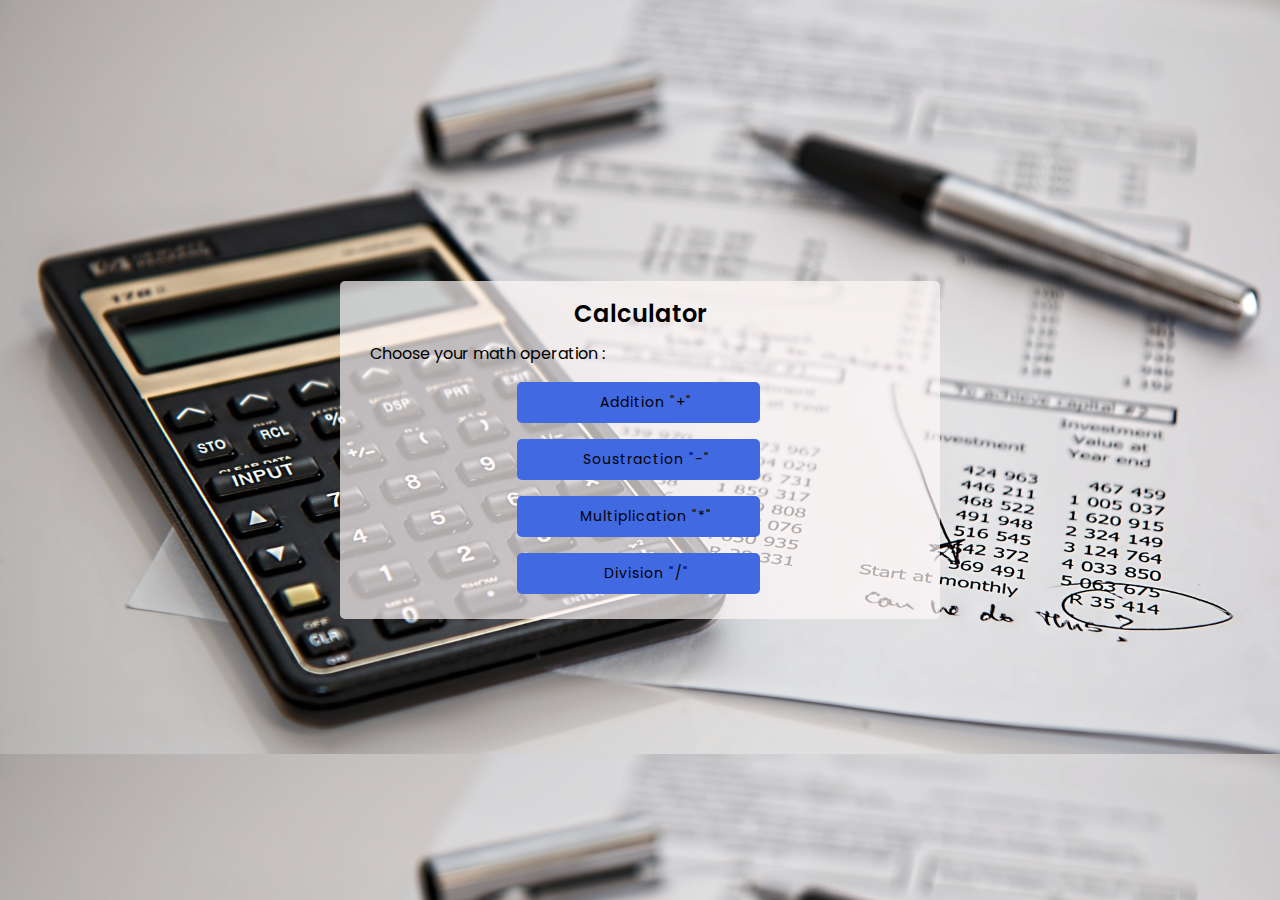
<file: index.html>
<!DOCTYPE html>
<html lang="en">
    <head>
        <meta charset="UTF-8">
        <meta name="viewport" content="width=device-width, initial-scale=1.0">
        <title>Calculator</title>
        <link rel="stylesheet" href="style.css">
    </head>
    <body>
        <div class="container">
            <div class="title">Calculator</div>
            <p>Choose your math operation :</p>
            <form id="calcForm" action="#">
                <div class="cal-info">
                    <div class="input-box">
                        <button class="addition"><a href="addition.html">Addition "+" </a></button>
                        <button class="soustraction"><a href="soustraction.html">Soustraction "-" </a></button>
                        <button class="multiplication"><a href="multiplication.html">Multiplication "*"</a></button>
                        <button class="division"><a href="division.html">Division "/" </a></button>
                    </div>
                   
                </div>
            </form>
        </div>
    </body>
</html>
</file>
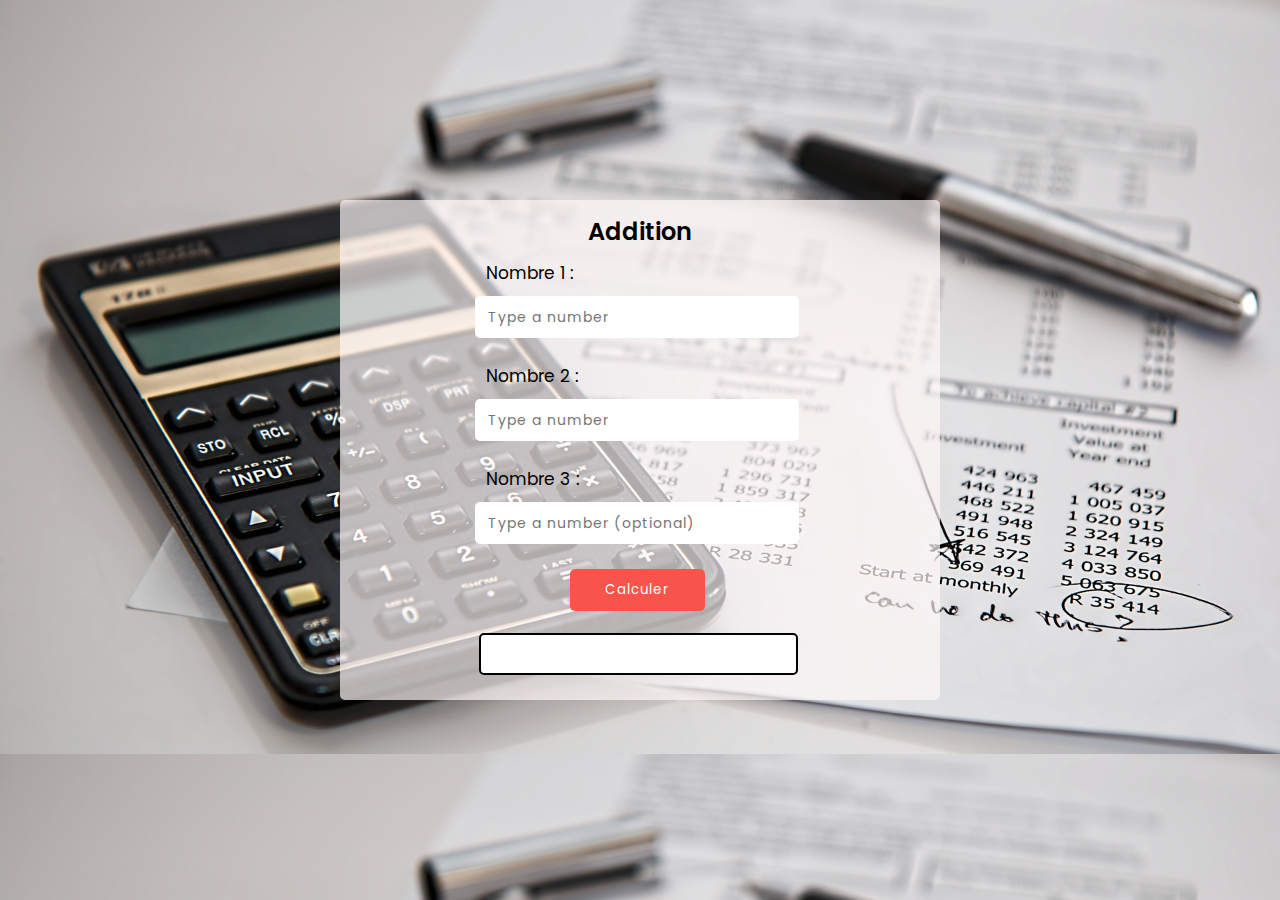
<file: addition.html>
<!DOCTYPE html>
<html lang="en">
    <head>
        <meta charset="UTF-8">
        <meta name="viewport" content="width=device-width, initial-scale=1.0">
        <title>Document</title>
        <link rel="stylesheet" href="second-page.css">
        <script src="index.js" defer></script>
    </head>
    <body>
        <form id="operations" onsubmit= "calculate('add'); return false;">
            <div id="operationPage" >
                <h1>Addition</h1>
                <label>Nombre 1 :</label>
                <input placeholder="Type a number" type="number" name="add1" id="num1" required /><br>
                <label>Nombre 2 :</label>
                <input placeholder="Type a number" type="number" name="add2" id="num2" required /><br>
                <label>Nombre 3 :</label>
                <input placeholder="Type a number (optional)" type="number" name="add3" id="num3"/><br>
                <button id="submit-button" type="submit">Calculer</button>
                <output name="add" id="sum"></output>
            </div>
        </form>
    </body>
</html>
</file>
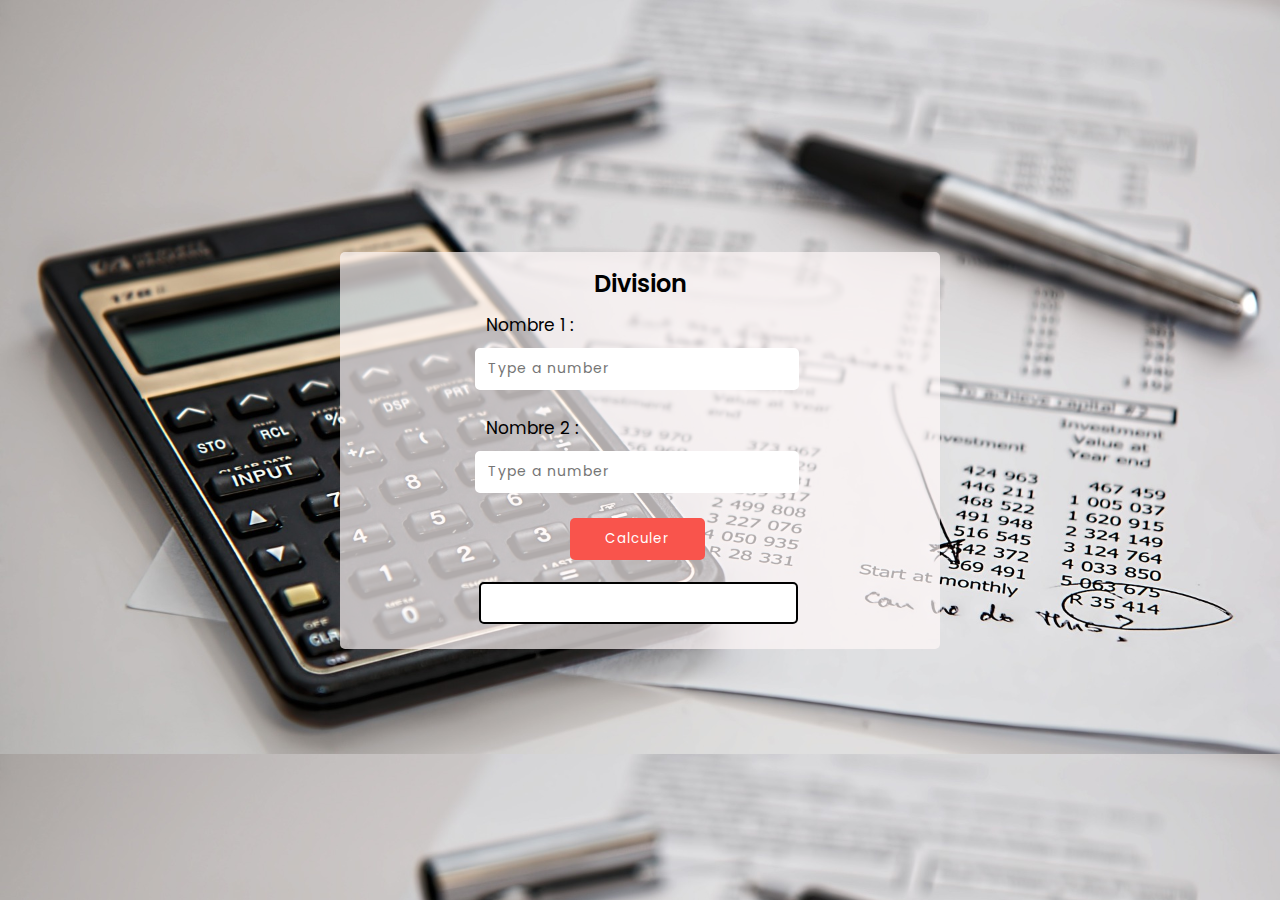
<file: division.html>
<!DOCTYPE html>
<html lang="en">
    <head>
        <meta charset="UTF-8">
        <meta name="viewport" content="width=device-width, initial-scale=1.0">
        <title>Document</title>
        <link rel="stylesheet" href="second-page.css">
        <script src="index.js"></script>
    </head>
    <body>
        <form id="operations" onsubmit= "calculate('divide'); return false;">
            <div id="operationPage">
                <h1>Division</h1>
                <label>Nombre 1 :</label>
                <input placeholder="Type a number" type="number" name="div1" id="num1" required /><br>
                <label>Nombre 2 :</label>
                <input placeholder="Type a number" type="number" name="div2" id="num2" required /><br>
                <button id="submit-button" type="submit">Calculer</button>
                <output name="div" id="sum"></output>
            </div>
        </form>
    </body>
</html>
</file>
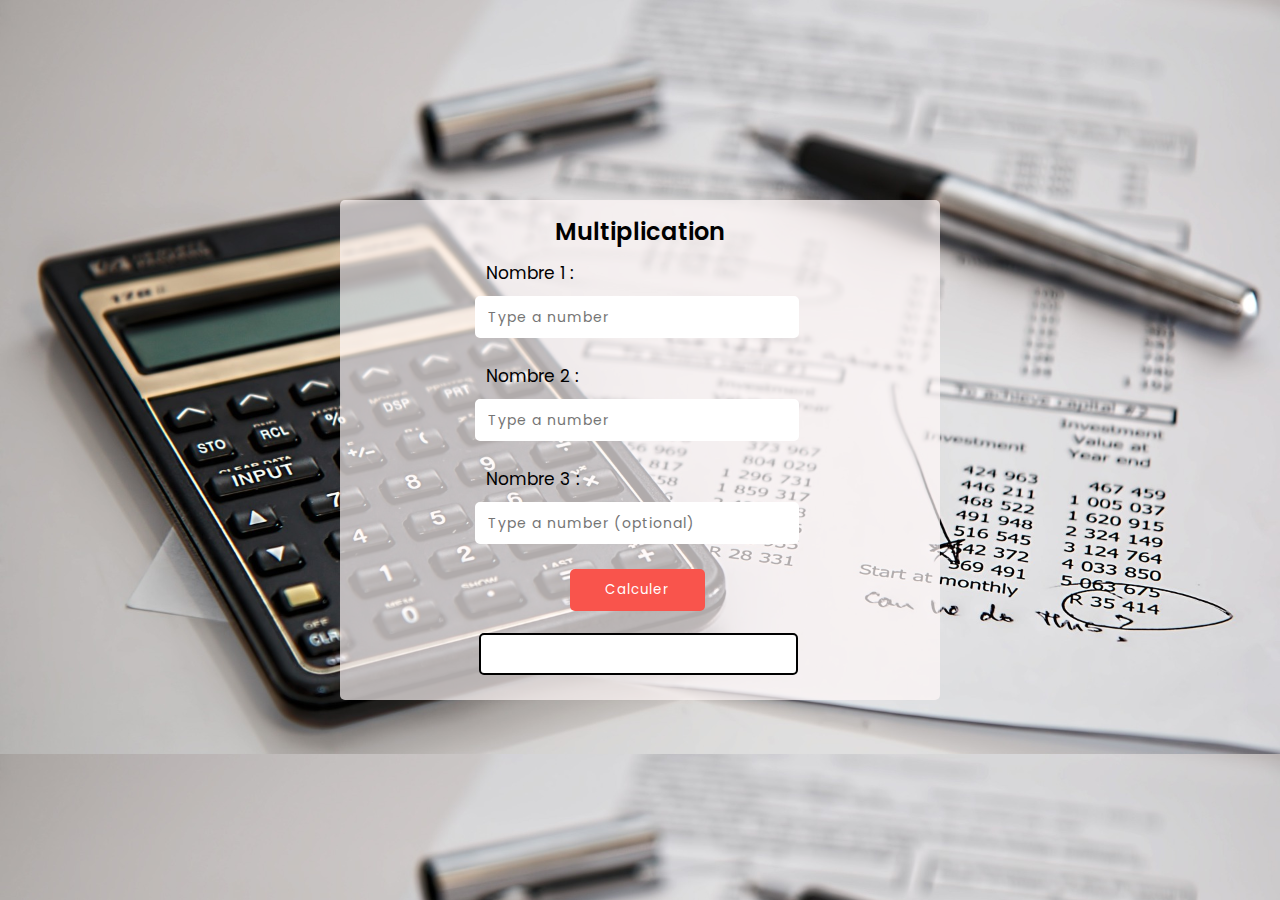
<file: multiplication.html>
<!DOCTYPE html>
<html lang="en">
    <head>
        <meta charset="UTF-8">
        <meta name="viewport" content="width=device-width, initial-scale=1.0">
        <title>Document</title>
        <link rel="stylesheet" href="second-page.css">
        <script src="index.js"></script>
    </head>
    <body>
        <form id="operations" onsubmit="calculate('multiply'); return false;">
            <div id="operationPage" >
                <h1>Multiplication</h1>
                <label>Nombre 1 :</label>
                <input placeholder="Type a number" type="number" name="multi1" id="num1" required /><br>
                <label>Nombre 2 :</label>
                <input placeholder="Type a number" type="number" name="multi2" id="num2" required /><br>
                <label>Nombre 3 :</label>
                <input placeholder="Type a number (optional)" type="number" name="multi3" id="num3" /><br>
                <button id="submit-button" type="submit">Calculer</button>
                <output name="multi" id="sum"></output>
            </div>
        </form>
    </body>
</html>
</file>
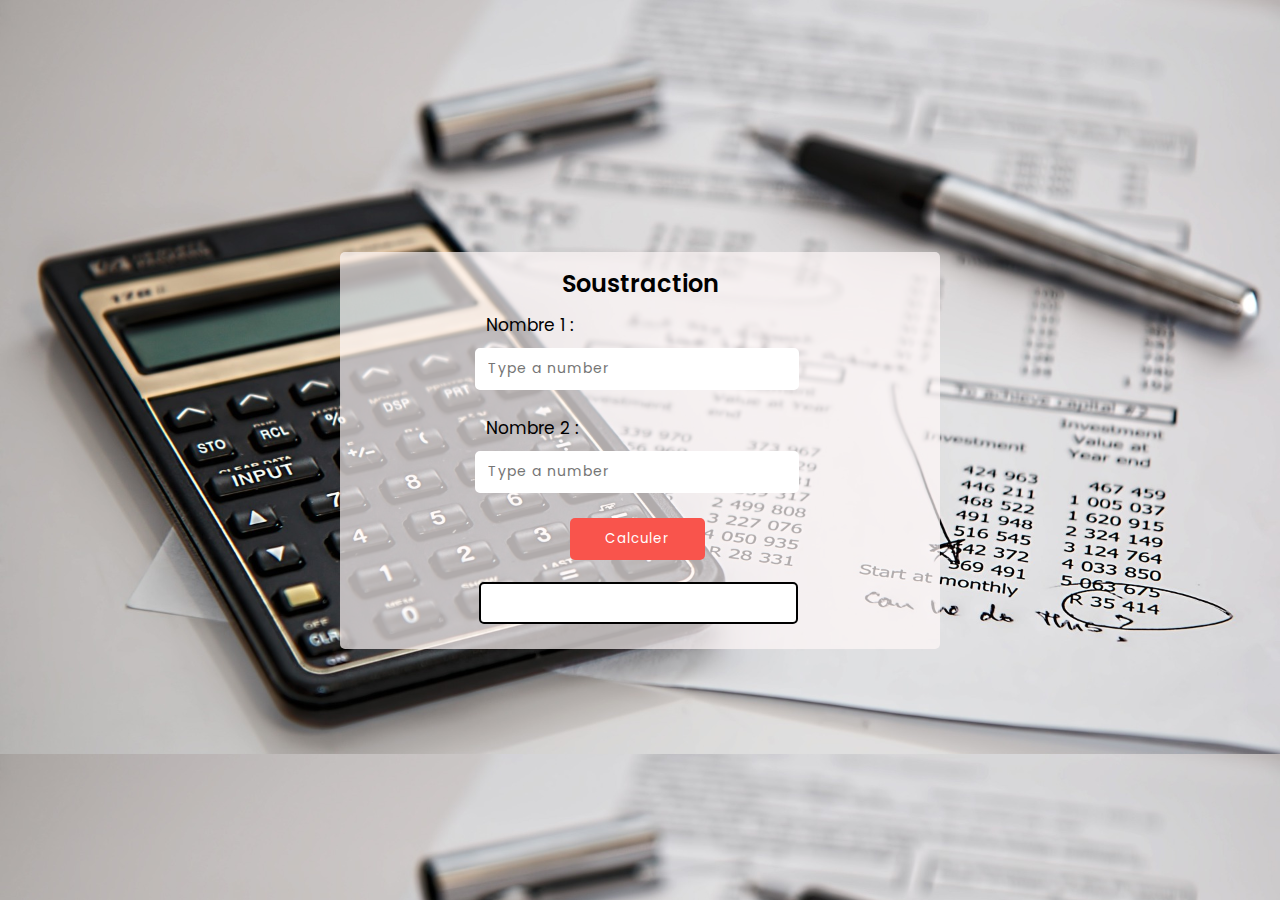
<file: soustraction.html>
<!DOCTYPE html>
<html lang="en">
    <head>
        <meta charset="UTF-8">
        <meta name="viewport" content="width=device-width, initial-scale=1.0">
        <title>Document</title>
        <link rel="stylesheet" href="second-page.css">
        <script src="index.js"></script>
    </head>
    <body>
        <form id="operations" onsubmit="calculate('subtract'); return false;">
            <div id="operationPage" >
                <h1>Soustraction</h1>
                <label>Nombre 1 :</label>
                <input placeholder="Type a number" type="number" name="sous1" id="num1" required /><br>
                <label>Nombre 2 :</label>
                <input placeholder="Type a number" type="number" name="sous2" id="num2" required /><br>
                <button id="submit-button" type="submit">Calculer</button>
                <output name="sous" id="sum"></output>

            </div>
        </form>
    </body>
</html>
</file>
<file: style.css>
@import url('https://fonts.googleapis.com/css2?family=Poppins:ital,wght@0,100;0,200;0,300;0,400;0,500;0,600;0,700;0,800;0,900;1,100;1,200;1,300;1,400;1,500;1,600;1,700;1,800;1,900&display=swap');

*{
    margin: 0;
    padding: 0;
    box-sizing: border-box;
    font-family: "Poppins", sans-serif;
}

body{
    display: flex;
    height: 100vh;
    justify-content: center;
    align-items: center;
    padding: 10px;
    background-image: url('calculator.jpg');
    background-size: 100%;
    
}

.container{
    max-width: 600px;
    width: 100%;
    background: #fff8f8b0;
    padding: 25px 30px;
    border-radius: 5px;
    position: relative;
    color: #000000;
}


.container .title{
    display: flex;
    justify-content: center;
    position: relative;
    font-size: 24px;
    font-weight: 600;
    bottom: 10px;

    
}

.cal-info .input-box button{
    height: 41px;
    width: 45%;
    outline: none;
    border-radius: 5px;
    padding-left: 15px;
    font-size: 14px;
    border-bottom-width: 2px;
    border: none;
    margin-top: 16px;
    background-color: royalblue;
    margin-left: 147px;
    cursor: pointer;
    letter-spacing: 1px;
    color: #000000;

}


form .input-box button:hover{
    background: rgb(46, 81, 187);
}


input {

    height: 42px;
    width: 70%;
    border: 2px solid rgb(255, 255, 255);
    border-radius: 5px;
    font-size: 16px;
    font-weight: 400;
    letter-spacing: 1px;
    padding-left: 11px;
    margin-top: 15px;
    display: flex;
    
    
}


.submit-button{
    width: 25%;
    height: 42px;
    background-color: #f9544c;
    color: #ffffff;
    border: none;
    border-radius: 5px;
    letter-spacing: 1px;
    display: flex;
    justify-content: center;
    align-items: center;
    position: relative;
    left: 41%;
}

a{
    text-decoration: none;
    color: #000000;
}
</file>
<file: second-page.css>
@import url('https://fonts.googleapis.com/css2?family=Poppins:ital,wght@0,100;0,200;0,300;0,400;0,500;0,600;0,700;0,800;0,900;1,100;1,200;1,300;1,400;1,500;1,600;1,700;1,800;1,900&display=swap');

*{
    margin: 0;
    padding: 0;
    box-sizing: border-box;
    font-family: "Poppins", sans-serif;
}

body{
    display: flex;
    height: 100vh;
    justify-content: center;
    align-items: center;
    padding: 10px;
    background-image: url('calculator.jpg');
    background-size: 100%;
    
}

input {

    height: 42px;
    width: 60%;
    border: 2px solid rgb(255, 255, 255);
    border-radius: 5px;
    font-size: 14px;
    font-weight: 400;
    letter-spacing: 1px;
    padding-left: 11px;
    margin-top: 10px;
    display: flex;
    position: relative;
    left: 105px;
    
}

output {
    height: 42px;
    width: 59%;
    border: 2px solid rgb(0, 0, 0);
    background: white;
    border-radius: 5px;
    font-size: 16px;
    font-weight: 400;
    letter-spacing: 1px;
    padding-left: 12px;
    padding-top: 8px;
    margin-top: 22px;
    display: flex;
    position: relative;
    left: 109px;

}


#operationPage{

        width: 600px;
        background: #fff8f8b0;
        padding: 25px 30px;
        border-radius: 5px;
        position: relative;
        color: #000000;
    }

#submit-button{
    width: 25%;
    height: 42px;
    background-color: #f9544c;
    color: #ffffff;
    border: none;
    border-radius: 5px;
    letter-spacing: 1px;
    display: flex;
    justify-content: center;
    align-items: center;
    position: relative;
    left: 37%;
    cursor: pointer;
}

h1{
    font-size: 24px;
    font-weight: 600;
    text-align: center;
    position: relative;
    top: -11px;
}

label{

    font-size: 17px;
    padding-left: 116px;

}
</file>
